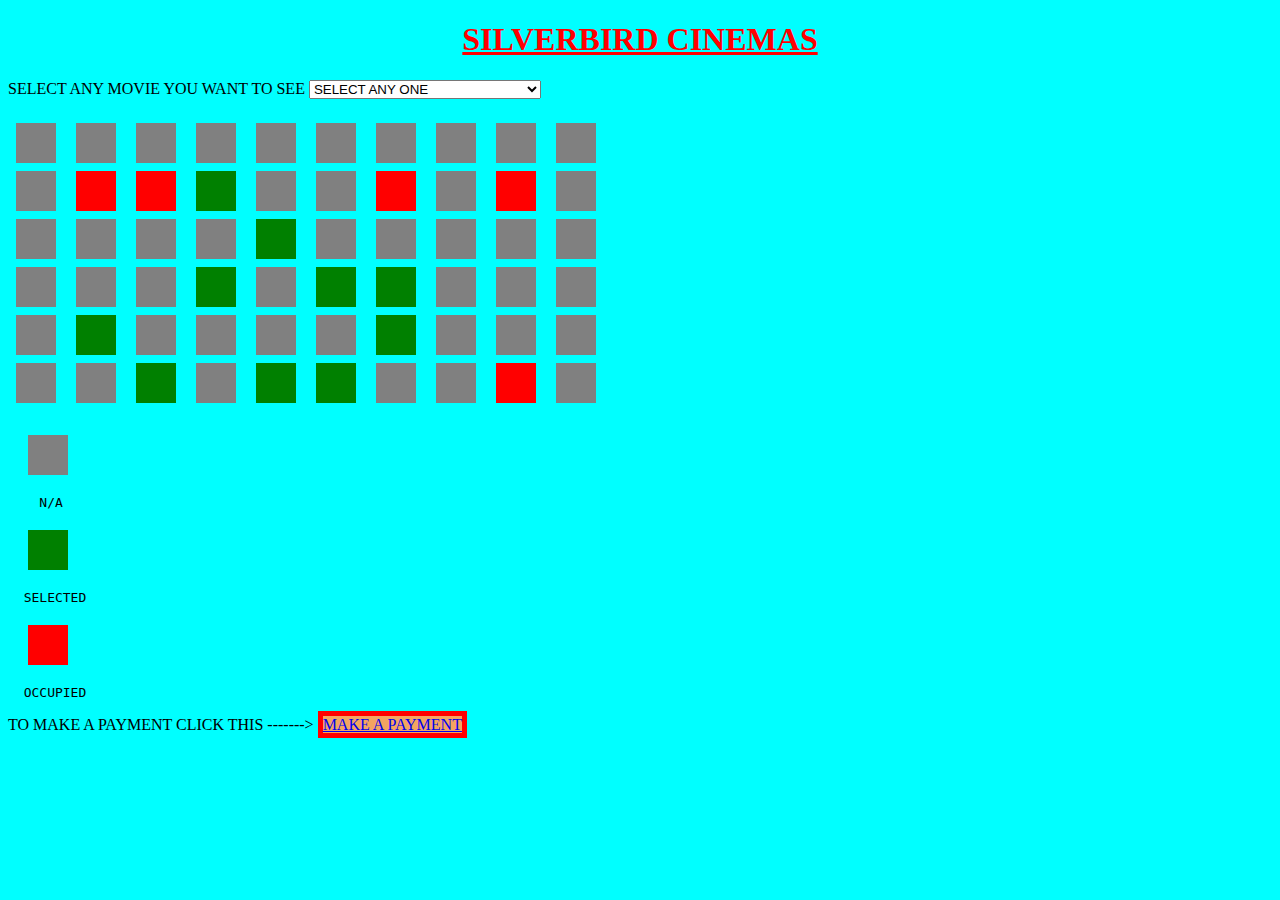
<file: Index.html>
<!DOCTYPE html>
<html lang="en">
<head>
    <meta charset="UTF-8">
    <meta http-equiv="X-UA-Compatible" content="IE=edge">
    <meta name="viewport" content="width=device-width, initial-scale=1.0">
    <link rel="stylesheet" href="HOME.CSS" type="text/css">
    <title>Document</title>
</head>
<body>
    <h1>SILVERBIRD CINEMAS</h1>


<label>SELECT ANY MOVIE YOU WANT TO SEE</label>
<select>
    <option>SELECT ANY ONE</option>
    <option> TITANIC($20.00)</option>
    <option> EAT PRAY LOVE($16.00)</option>
    <option> PIRATES OF CARRIBEAN($10.00)</option>
</select>




    
  


<div class="response">
<p id="response1"> </p>

</div>

   
    

    </div>

    <div class="seats">
            
        <div class="line">
            <div id="box"></div>
            <div id="box"></div>
            <div id="box"></div>
            <div id="box"></div>
            <div id="box"></div>
            <div id="box"></div>
            </div>

            <div class="line">
                <div id="box"></div>
                <div id="box" style="background-color: red;"></div>
                <div id="box"></div>
                <div id="box"></div>
                <div id="box" style="background-color: green;"></div>
                <div id="box" ></div>
                </div>

                <div class="line">
                    <div id="box"></div>
                    <div id="box" style="background-color: red;"></div>
                    <div id="box"></div>
                    <div id="box"></div>
                    <div id="box"></div>
                    <div id="box" style="background-color: green;"></div>
                    </div>

                    <div class="line">
                        <div id="box"></div>
                        <div id="box" style="background-color: green;"></div>
                        <div id="box"></div>
                        <div id="box"style="background-color: green;"></div>
                        <div id="box"></div>
                        <div id="box"></div>
                        </div>

                        <div class="line">
                            <div id="box"></div>
                            <div id="box"></div>
                            <div id="box" style="background-color: green;"></div>
                            <div id="box"></div>
                            <div id="box"></div>
                            <div id="box" style="background-color: green;"></div>
                            </div>

                            <div class="line">
                                <div id="box"></div>
                                <div id="box"></div>
                                <div id="box"></div>
                                <div id="box" style="background-color: green;"></div>
                                <div id="box"></div>
                                <div id="box" style="background-color: green;"></div>
                                </div>

                                <div class="line">
                                    <div id="box"></div>
                                    <div id="box" style="background-color: red;"></div>
                                    <div id="box"></div>
                                    <div id="box" style="background-color: green;"></div>
                                    <div id="box" style="background-color: green;"></div>
                                    <div id="box"></div>
                                    </div>

                                    <div class="line">
                                        <div id="box"></div>
                                        <div id="box"></div>
                                        <div id="box"></div>
                                        <div id="box"></div>
                                        <div id="box"></div>
                                        <div id="box"></div>
                                        </div>

                                        <div class="line">
                                            <div id="box"></div>
                                            <div id="box" style="background-color: red;"></div>
                                            <div id="box"></div>
                                            <div id="box"></div>
                                            <div id="box"></div>
                                            <div id="box" style="background-color: red;"></div>
                                            </div>

                                            <div class="line">
                                                <div id="box"></div>
                                                <div id="box"></div>
                                                <div id="box"></div>
                                                <div id="box"></div>
                                                <div id="box"></div>
                                                <div id="box"></div>
                                                </div>

        




            

    </div>
 <div class="3box">
    <div id="box1"></div>    <pre>    N/A</pre>
       <div id="box2"></div><Pre>  SELECTED</Pre>
       <div id="box3"></div><Pre>  OCCUPIED</Pre>
   </div>   
    <p>TO MAKE A PAYMENT CLICK THIS ------->    <a href="page1.html">MAKE A PAYMENT</a></p>
</body>
</html>
</file>
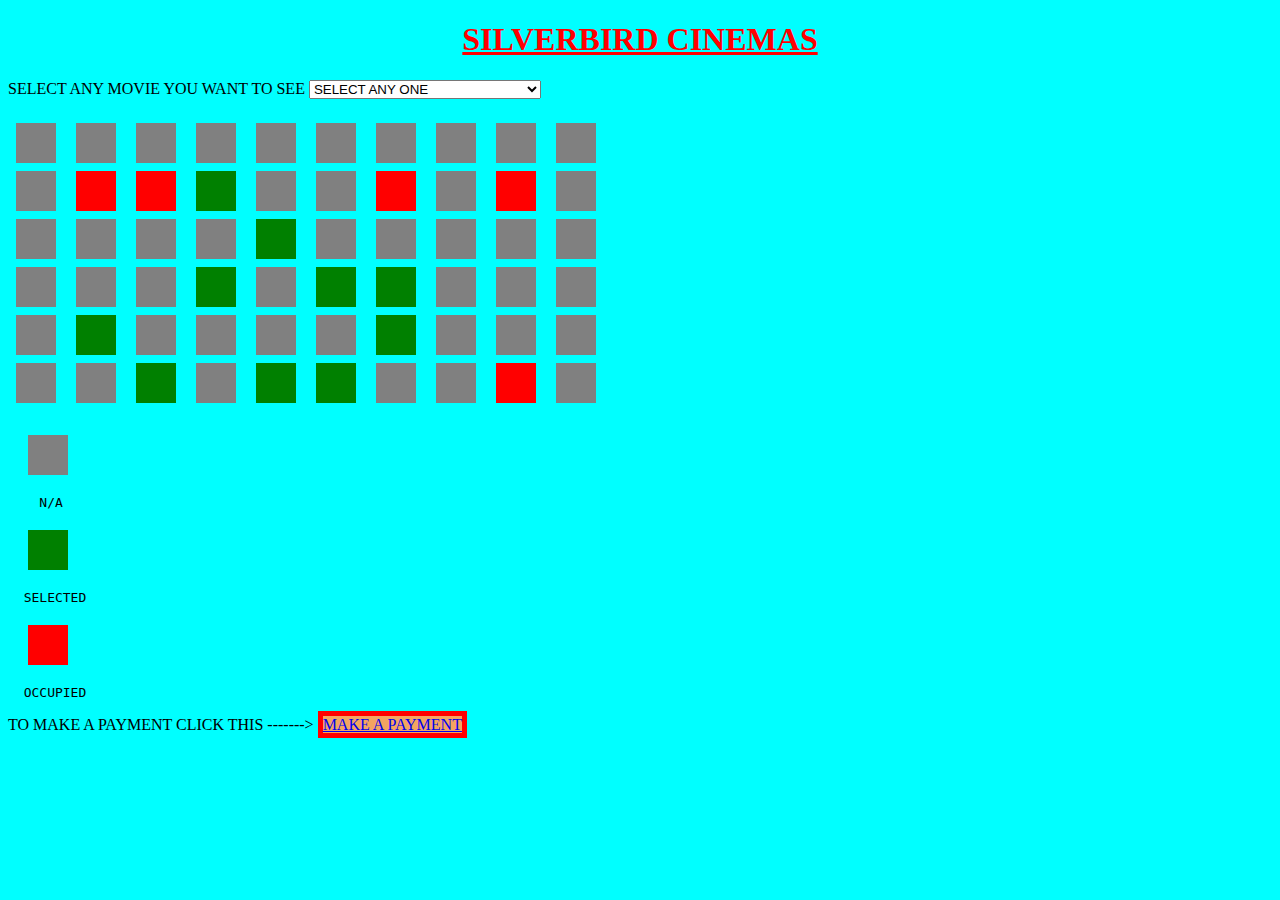
<file: home.html>
<!DOCTYPE html>
<html lang="en">
<head>
    <meta charset="UTF-8">
    <meta http-equiv="X-UA-Compatible" content="IE=edge">
    <meta name="viewport" content="width=device-width, initial-scale=1.0">
    <link rel="stylesheet" href="HOME.CSS" type="text/css">
    <title>Document</title>
</head>
<body>
    <h1>SILVERBIRD CINEMAS</h1>


<label>SELECT ANY MOVIE YOU WANT TO SEE</label>
<select>
    <option>SELECT ANY ONE</option>
    <option> TITANIC($20.00)</option>
    <option> EAT PRAY LOVE($16.00)</option>
    <option> PIRATES OF CARRIBEAN($10.00)</option>
</select>




    
  


<div class="response">
<p id="response1"> </p>

</div>

   
    

    </div>

    <div class="seats">
            
        <div class="line">
            <div id="box"></div>
            <div id="box"></div>
            <div id="box"></div>
            <div id="box"></div>
            <div id="box"></div>
            <div id="box"></div>
            </div>

            <div class="line">
                <div id="box"></div>
                <div id="box" style="background-color: red;"></div>
                <div id="box"></div>
                <div id="box"></div>
                <div id="box" style="background-color: green;"></div>
                <div id="box" ></div>
                </div>

                <div class="line">
                    <div id="box"></div>
                    <div id="box" style="background-color: red;"></div>
                    <div id="box"></div>
                    <div id="box"></div>
                    <div id="box"></div>
                    <div id="box" style="background-color: green;"></div>
                    </div>

                    <div class="line">
                        <div id="box"></div>
                        <div id="box" style="background-color: green;"></div>
                        <div id="box"></div>
                        <div id="box"style="background-color: green;"></div>
                        <div id="box"></div>
                        <div id="box"></div>
                        </div>

                        <div class="line">
                            <div id="box"></div>
                            <div id="box"></div>
                            <div id="box" style="background-color: green;"></div>
                            <div id="box"></div>
                            <div id="box"></div>
                            <div id="box" style="background-color: green;"></div>
                            </div>

                            <div class="line">
                                <div id="box"></div>
                                <div id="box"></div>
                                <div id="box"></div>
                                <div id="box" style="background-color: green;"></div>
                                <div id="box"></div>
                                <div id="box" style="background-color: green;"></div>
                                </div>

                                <div class="line">
                                    <div id="box"></div>
                                    <div id="box" style="background-color: red;"></div>
                                    <div id="box"></div>
                                    <div id="box" style="background-color: green;"></div>
                                    <div id="box" style="background-color: green;"></div>
                                    <div id="box"></div>
                                    </div>

                                    <div class="line">
                                        <div id="box"></div>
                                        <div id="box"></div>
                                        <div id="box"></div>
                                        <div id="box"></div>
                                        <div id="box"></div>
                                        <div id="box"></div>
                                        </div>

                                        <div class="line">
                                            <div id="box"></div>
                                            <div id="box" style="background-color: red;"></div>
                                            <div id="box"></div>
                                            <div id="box"></div>
                                            <div id="box"></div>
                                            <div id="box" style="background-color: red;"></div>
                                            </div>

                                            <div class="line">
                                                <div id="box"></div>
                                                <div id="box"></div>
                                                <div id="box"></div>
                                                <div id="box"></div>
                                                <div id="box"></div>
                                                <div id="box"></div>
                                                </div>

        




            

    </div>
 <div class="3box">
    <div id="box1"></div>    <pre>    N/A</pre>
       <div id="box2"></div><Pre>  SELECTED</Pre>
       <div id="box3"></div><Pre>  OCCUPIED</Pre>
   </div>   
    <p>TO MAKE A PAYMENT CLICK THIS ------->    <a href="page1.html">MAKE A PAYMENT</a></p>
</body>
</html>
</file>
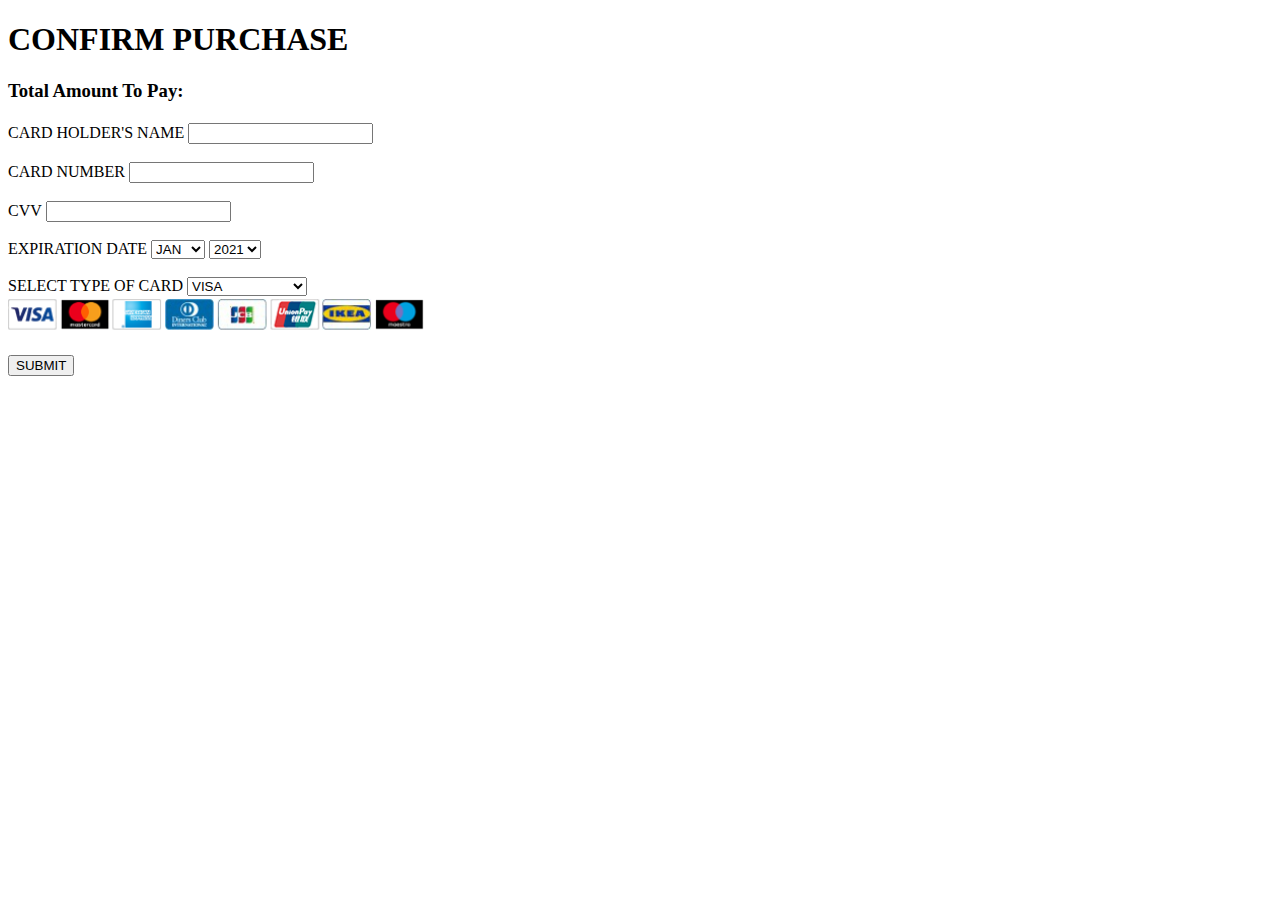
<file: page1.html>
<!DOCTYPE html>
<html lang="en">
<head>
    <meta charset="UTF-8">
    <meta http-equiv="X-UA-Compatible" content="IE=edge">
    <meta name="viewport" content="width=device-width, initial-scale=1.0">
    <title>Payment</title>
</head>
<body>
    <h1>CONFIRM PURCHASE</h1>
    <H3>Total Amount To Pay: </H3><h4 id="amount"></h4>
    <script></script>

    <form>
            <label for="card h name">CARD HOLDER'S NAME</label>
            <input id="card h name" type="text"><BR><BR>

            <label for="card num">CARD NUMBER</label>
            <input id="card num" type="text"><BR><BR>

            <label for="cvv" >CVV</label>
            <input id="cvv" type="text"><BR><BR>

            <label>EXPIRATION DATE</label>
            <select>
                <option>JAN</option>
                <option>FEB</option>
                <option>MAR</option>
                <option>APR</option>
                <option>MAY</option>
                <option>JUN</option>
                <option>JULY</option>
                <option>AUG</option>
                <option>SEP</option>
                <option>OCT</option>
                <option>NOV</option>
                <option>DEC</option>

            </select>
            
            <select>
                <option>2021</option>
                <option>2022</option>
                <option>2023</option>
                <option>2024</option>
                <option>2025</option>
                <option>2026</option>

            </select>
    </form><BR>
    <label>    SELECT TYPE OF CARD
    </label>
    <select>
        <option>VISA</option>
        <option>MASTER CARD</option>
        <option>IKEA</option>
        <option>DEBIT CARD</option>
        <option>CREDIT CARD</option>
    </select><BR>

    <img src="PIC.PNG">
    <BR><BR><button>SUBMIT</button>
</body>
</html>
</file>
<file: HOME.CSS>
h1{text-align: center;
    text-decoration: underline;
    word-spacing: normal;
color:red;
}
body{background-color: aqua;}
a{border: 5px solid red;
background-color: sandybrown;}

.line{display: inline-block;}

#box{width: 40px;
height: 40px;
background-color: gray;
margin: 8px;
}

#box1{width: 40px;
    height: 40px;
    background-color: gray;
    margin: 20px;}

    #box2{width: 40px;
        height: 40px;
        background-color: green;
        margin: 20px;}

        #box3{width: 40px;
            height: 40px;
            background-color: red;
            margin: 20px;}
</file>
